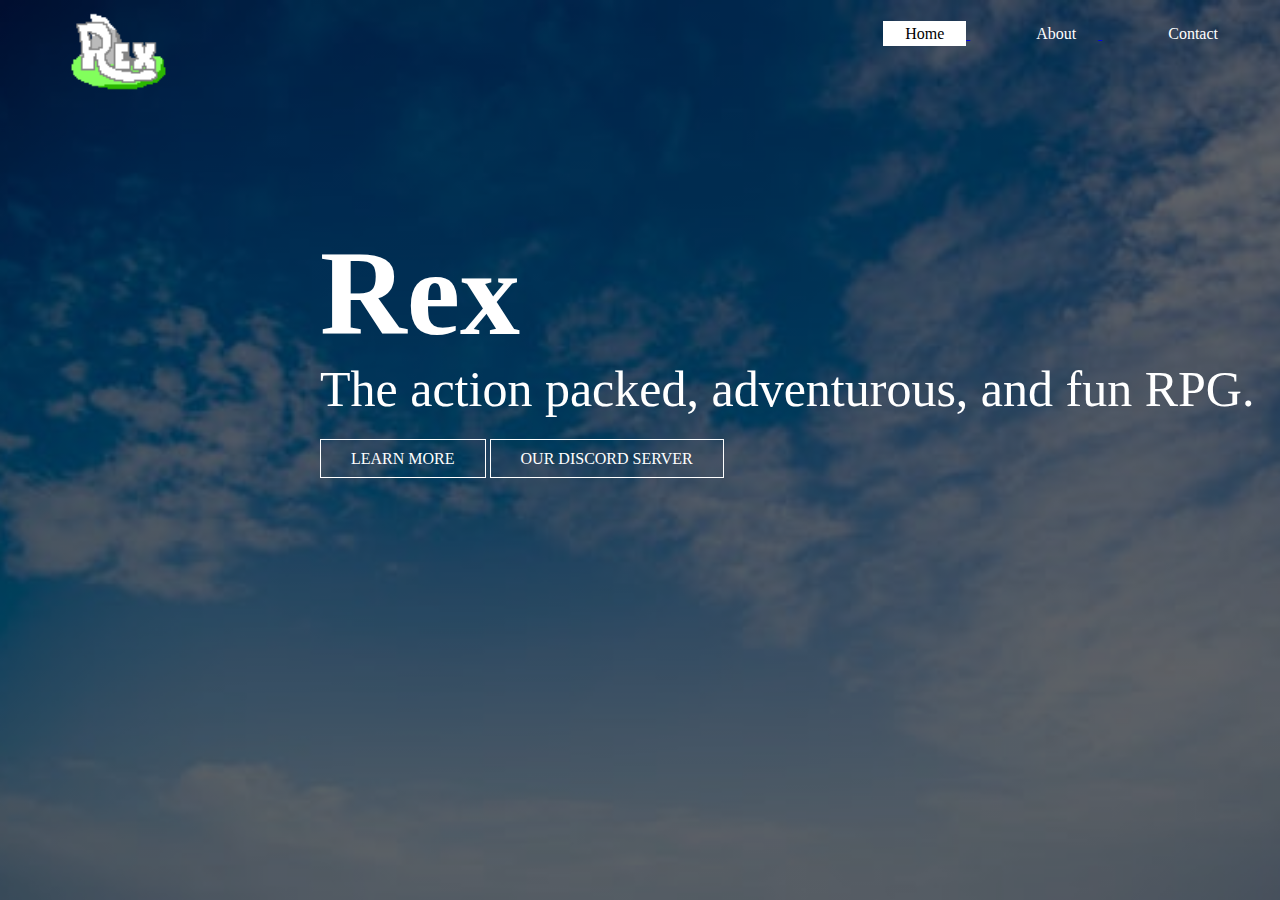
<file: index.html>
<html>
	<head>
		<title>Rex</title>
		<link rel="stylesheet" type="text/css" href="css/style.css">
	</head>

	<body>
		<header>
			<div class="main">
				<div class="logo">
					<img src="logo.png">
				</div>
				<ul>
					<li class="active"><a href="index.html"</a>Home</li>
					<li><a href="about.html"</a>About</li>
					<li><a href="contact.html"</a>Contact</li>	
				</ul>
			</div>
			<div class="title">
				<h1>Rex</h1>
			</div>
			<div class="info">
				<p>
					The action packed, adventurous, and fun RPG.
				</p>

			</div>

			<div class="button">
				<a href="learnmore.html" class="btn">LEARN MORE</a>
				<a href="https://discord.gg/UJ6xxeP" class="btn">OUR DISCORD SERVER</a>
			</div>
		</header>
	</body>
</html>
</file>
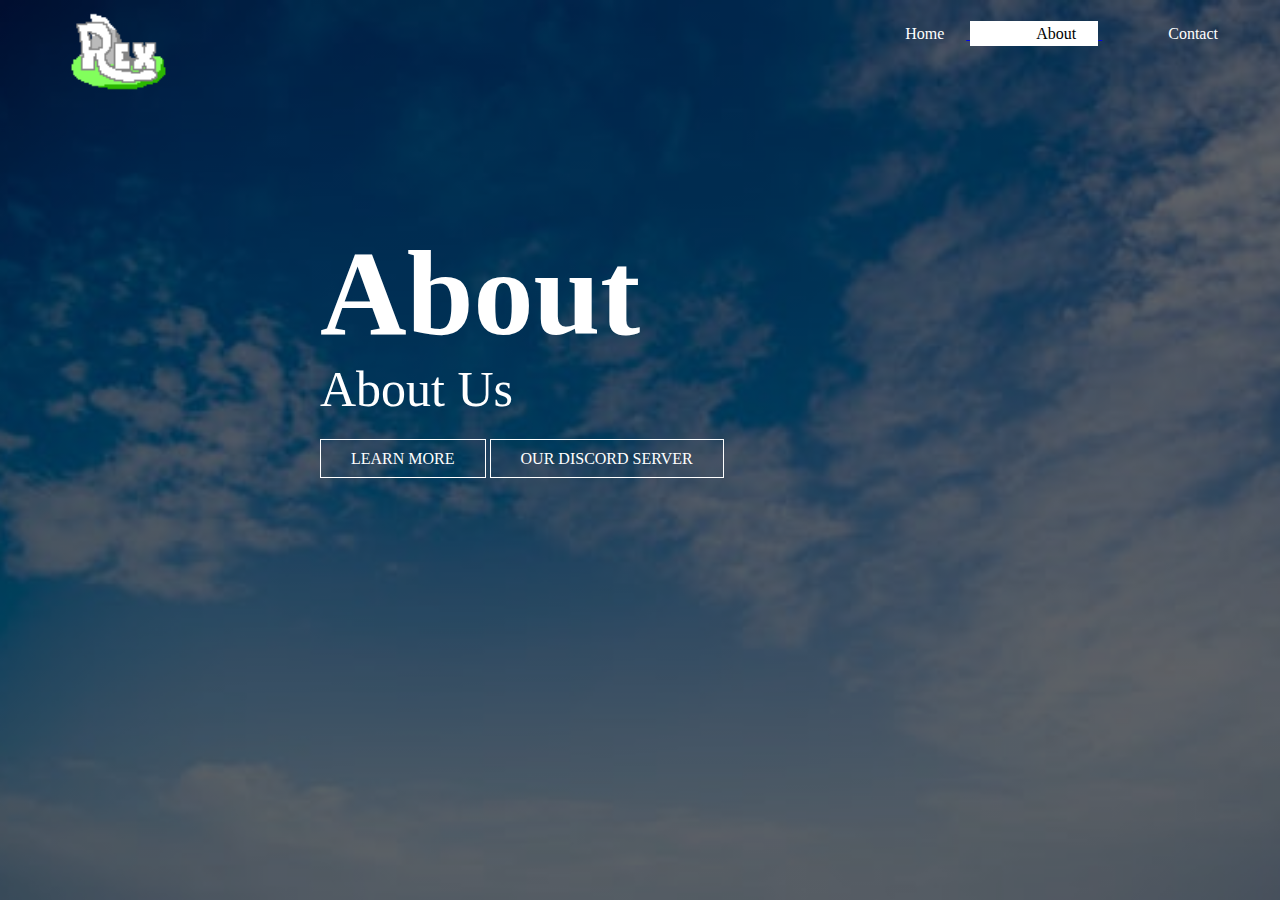
<file: about.html>
<html>
	<head>
		<title>Rex</title>
		<link rel="stylesheet" type="text/css" href="css/style.css">
	</head>

	<body>
		<header>
			<div class="main">
				<div class="logo">
					<img src="logo.png">
				</div>
				<ul>
					<li><a href="index.html"</a>Home</li>
					<li class="active"><a href="about.html"</a>About</li>
					<li><a href="contact.html"</a>Contact</li>	
				</ul>
			</div>
			<div class="title">
				<h1>About</h1>
			</div>
			<div class="info">
				<p>
					About Us
				</p>

			</div>

			<div class="button">
				<a href="learnmore.html" class="btn">LEARN MORE</a>
				<a href="https://discord.gg/UJ6xxeP" class="btn">OUR DISCORD SERVER</a>
			</div>
		</header>
	</body>
</html>
</file>
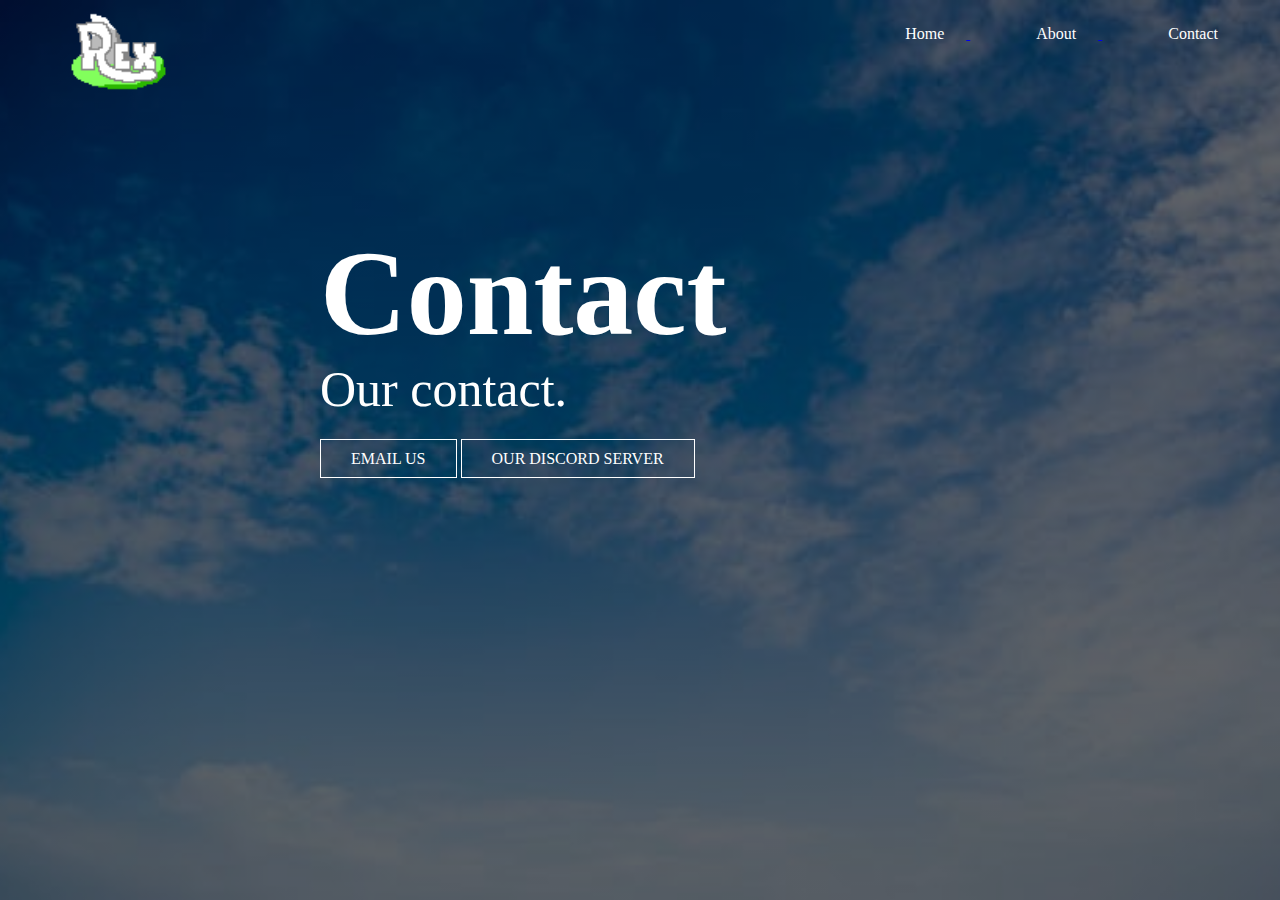
<file: contact.html>
<html>
	<head>
		<title>Rex - Contact</title>
		<link rel="stylesheet" type="text/css" href="css/style.css">
	</head>

	<body>
		<header>
			<div class="main">
				<div class="logo">
					<img src="logo.png">
				</div>
				<ul>
					<li><a href="index.html"</a>Home</li>
					<li><a href="#"</a>About</li>
					<li class="active"><li><a href="contact.html"</a>Contact</li>	
				</ul>
			</div>
			<div class="title">
				<h1>Contact</h1>
			</div>
			<div class="info">
				<p>
					Our contact.
				</p>

			</div>

			<div class="button">
				<a href="mailto:yof.racso@gmail.com" class="btn">EMAIL US</a>
				<a href="https://discord.gg/UJ6xxeP" class="btn">OUR DISCORD SERVER</a>
			</div>
		</header>
	</body>
</html>
</file>
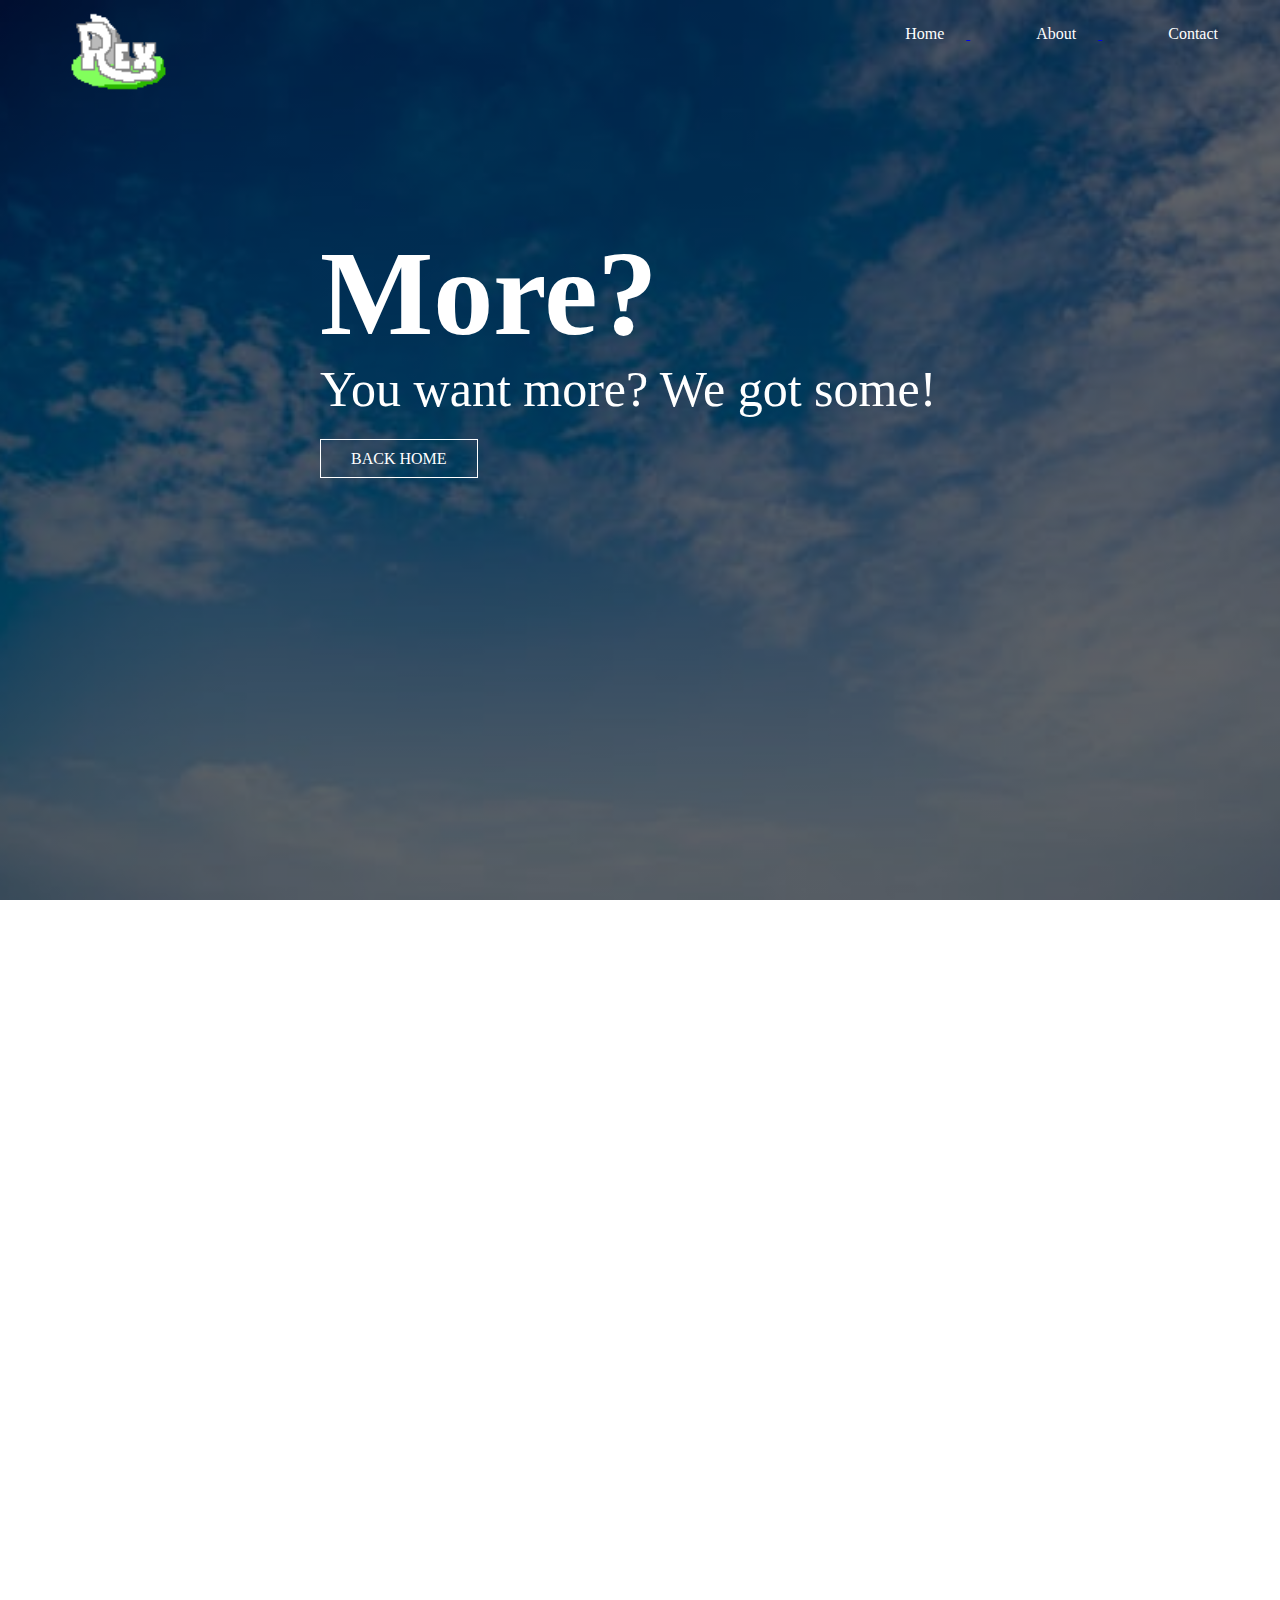
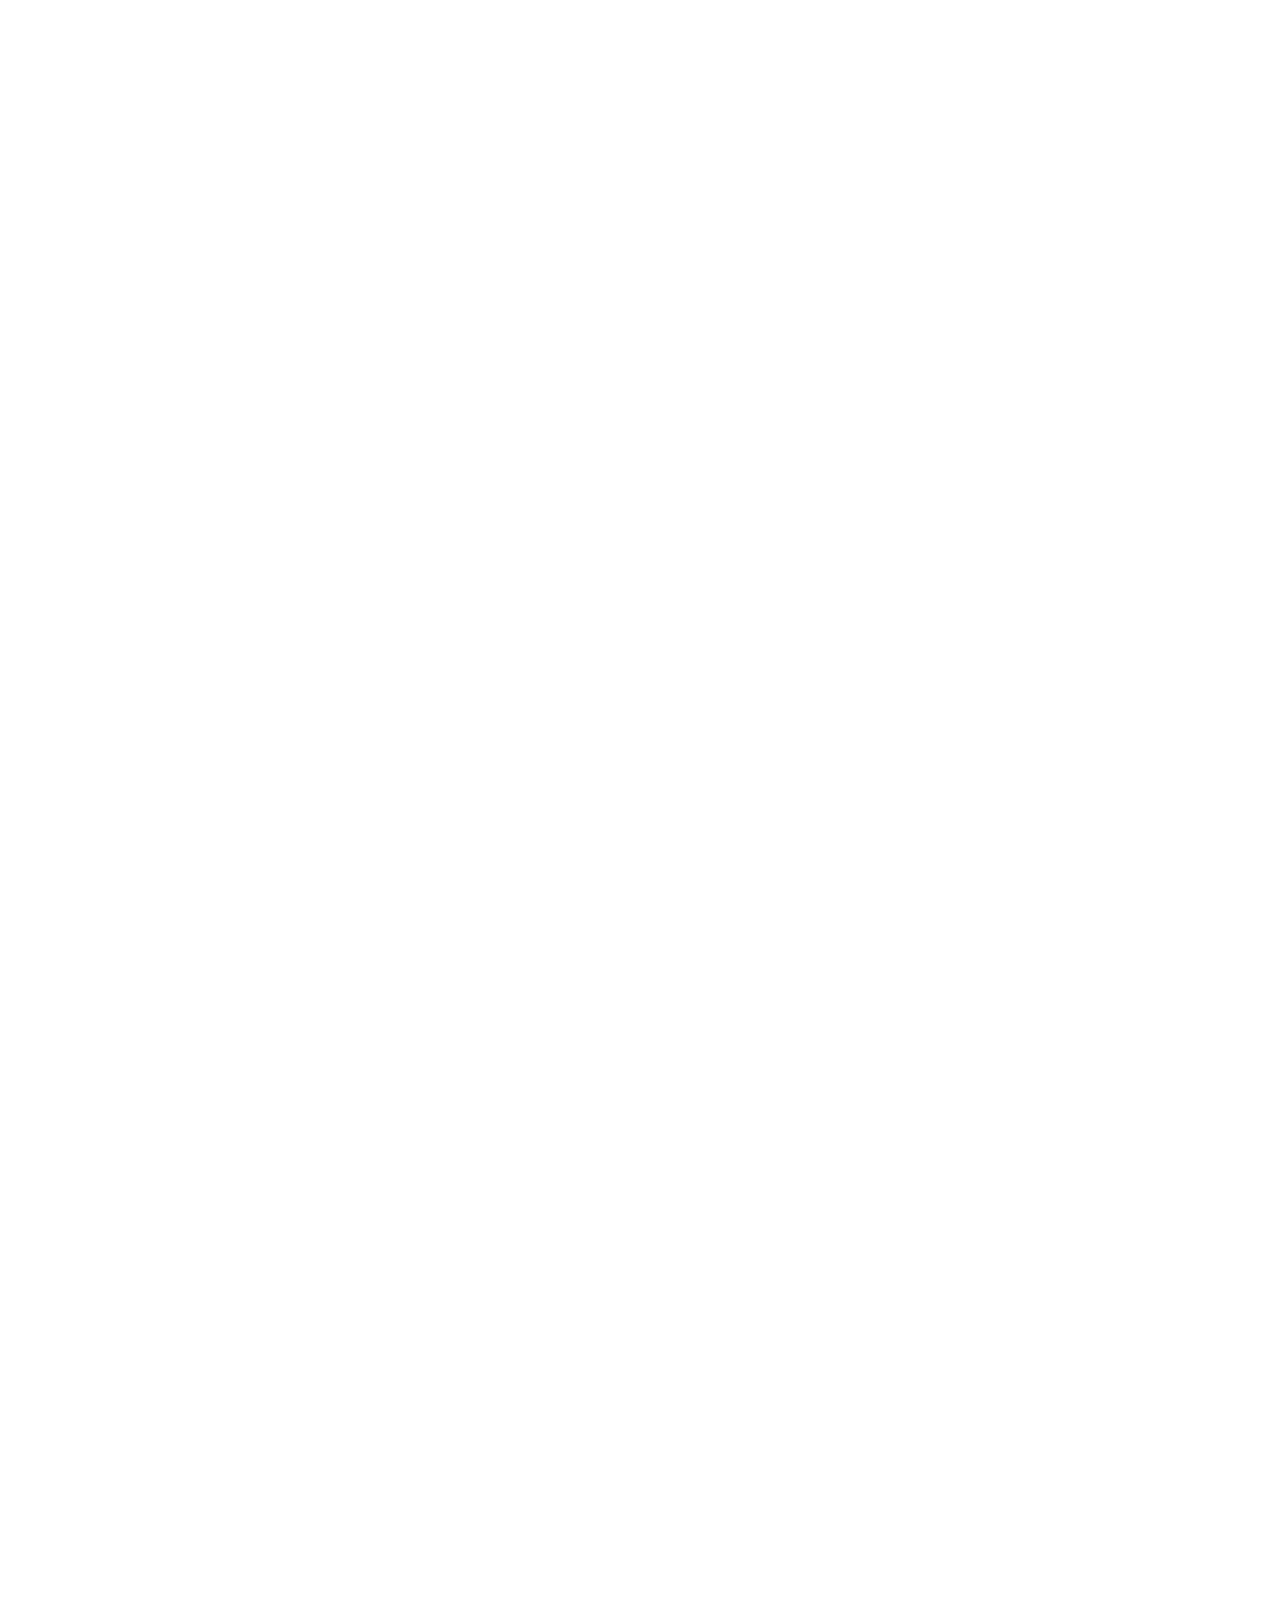
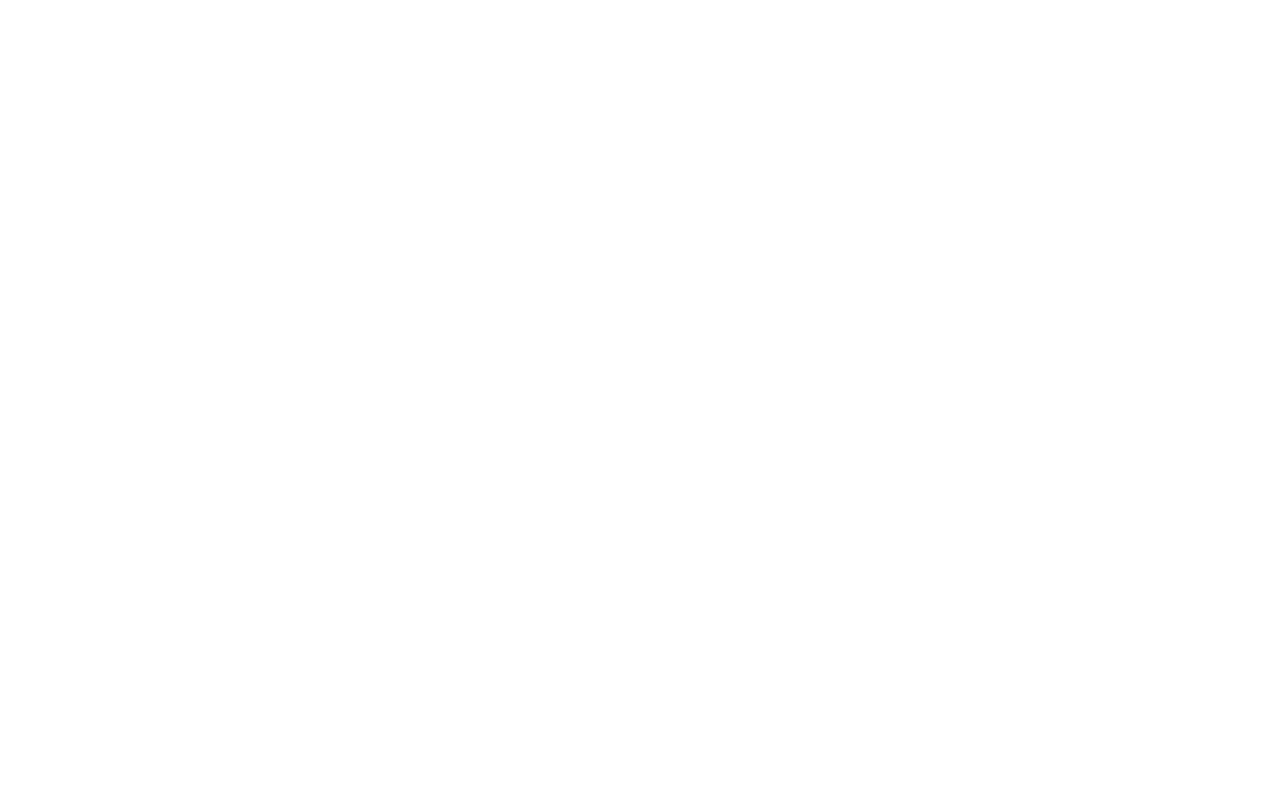
<file: learnmore.html>
<html>
	<head>
		<title>More</title>
		<link rel="stylesheet" type="text/css" href="css/style.css">
	</head>

	<body style="height:4000px;">
		<header>
			<div class="main">
				<div class="logo">
					<img src="logo.png">
				</div>
				<ul>
					<li class="index.html"><a href="#"</a>Home</li>
					<li><a href="#"</a>About</li>
					<li><a href="contact.html"</a>Contact</li>	
				</ul>
			</div>
			<div class="title">
				<h1>More?</h1>
			</div>
			<div class="info">
				<p>
					You want more? We got some!
				</p>

			</div>

			<div class="button">
				<a href="index.html" class="btn">BACK HOME</a>
			</div>
		</header>
	</body>
</html>
</file>
<file: css/style.css>
*{
	margin: 0;
	padding: 0;
	font-family: Yoster Island;

}

header{
	background-image:linear-gradient(rgba(0,0,0,0.6),rgba(0,0,0,0.6)), url(../sky.jpeg);
	height: 100vh;
	background-size: cover;
	background-position: center;
}

ul{
	float: right;
	list-style-type: none;
	margin-top: 25px;
}

ul li{
	display: inline-block;
}

ul li a{
	text-decoration: none;
	color: #fff;
	padding: 2px 20px;
	border: 2px solid transparent;
	transition: 0.6s ease;
}

ul li a:hover{
	background-color: #fff;
	color: #000;
}

ul li.active a{
	background-color: #fff;
	color: #000;
}

.logo img{
	float: left;
	width: 100px;
	height: auto;
	margin-left: 30px;
}

.main{
	max-width: 1200px;
	margin:auto;
}

.title{
	position: absolute;
	top: 25%;
	left: 25%;
}

.title h1{
	color: #fff;
	font-size: 120px;
}

.info{
	position: absolute;
	top: 40%;
	left: 25%;
}

.info p{
	color: #fff;
	font-size: 50px;
}

.button{
	position: absolute;
	top: 50%;
	left: 25%;
}

.btn{
	border: 1px solid #fff;
	padding: 10px 30px;
	color: #fff;
	text-decoration: none;
	transition: 0.6s ease;
}

.btn:hover{
	background-color: #fff;
	color: #000;
}

.who{
	position: absolute;
	top: 120%;
	left: 25%;
}

.who p{
	color: #000;
	font-size: 25;
</file>
